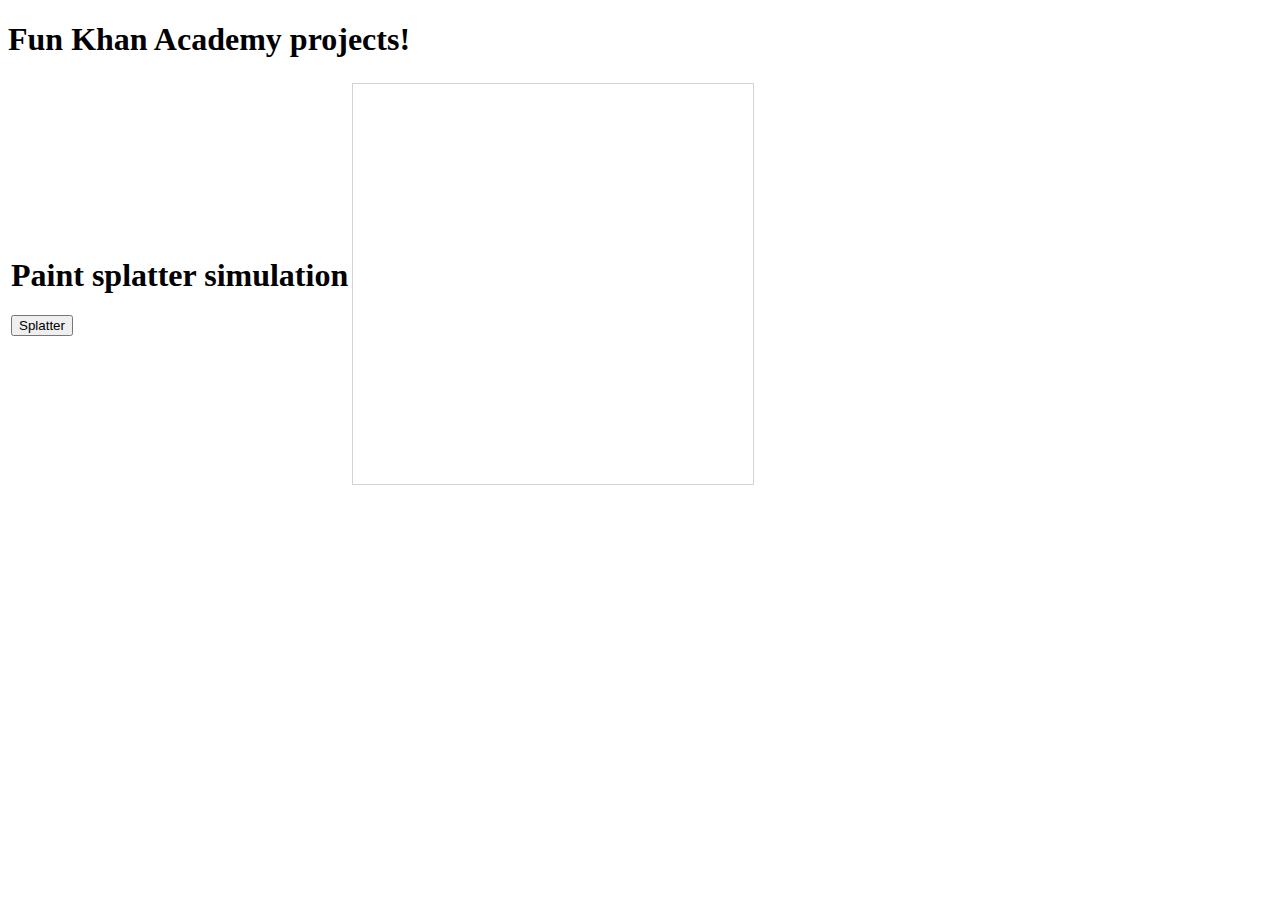
<file: index.html>
<!DOCTYPE html>
<html>
  <head>
       <script type="text/javascript" src="https://ajax.googleapis.com/ajax/libs/jquery/1.8.3/jquery.min.js" ></script>
       <script type="text/javascript" src="paint_splatter/paint_splatter.js"></script>
       <link type="text/CSS" rel="stylesheet" href="paint_splatter/paint_splatter.css"></link>
  </head>
  <body>
    <div>
        <h1>Fun Khan Academy projects!</h1>
    </div>
    <table>
        <tr>
            <td>
                 <h1>Paint splatter simulation</h1>
                <button type="button" id="splatter_button">Splatter</button>
            </td>
            <td>
                 <canvas id="paint_splatter_canvas"> </canvas>
            </td>
        </tr>
    </table>
  </body>
</html>
</file>
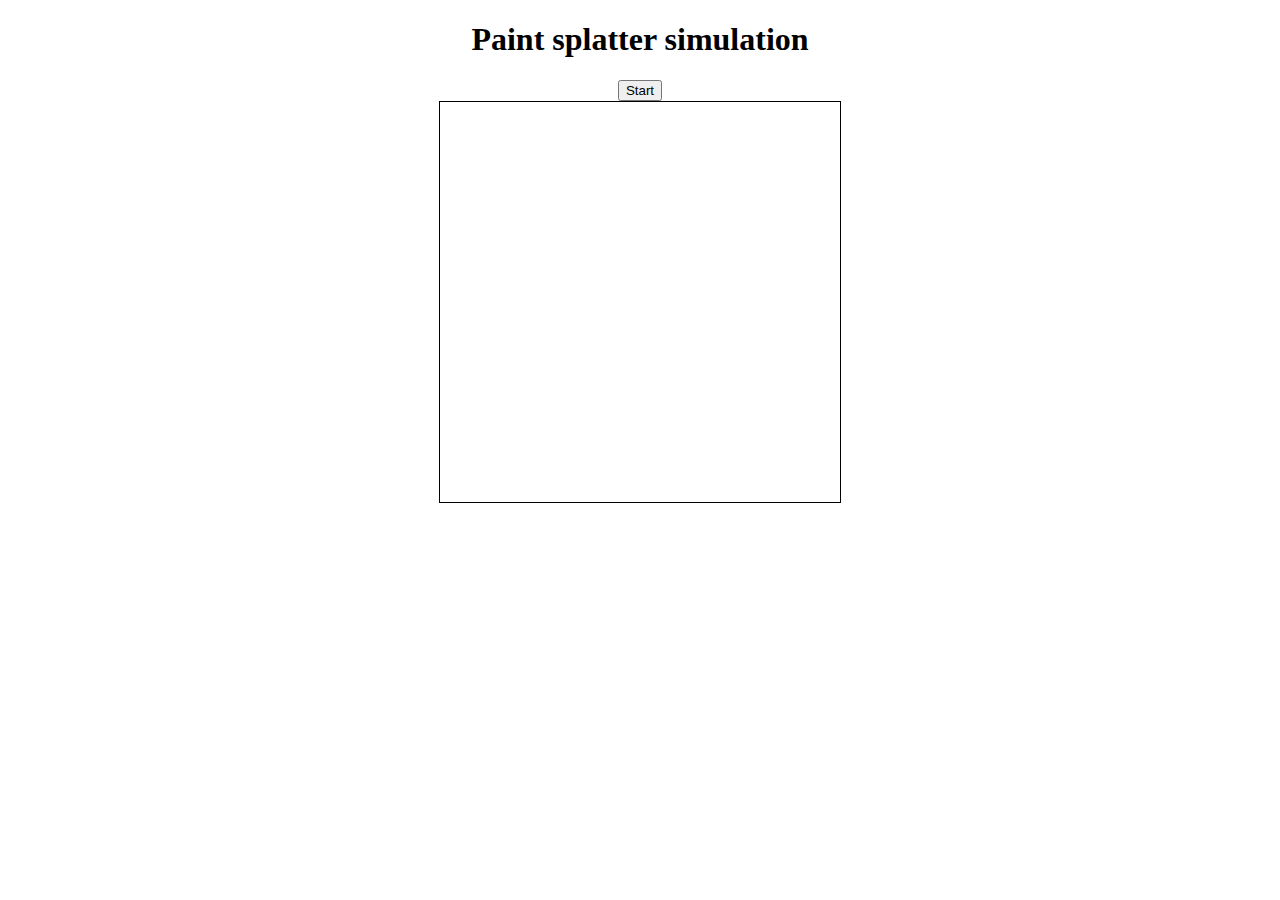
<file: paint_splatter/index.html>
<!DOCTYPE html>
<html>
  <head>
    <script type="text/javascript" src="https://ajax.googleapis.com/ajax/libs/jquery/1.8.3/jquery.min.js" ></script>
    <script type="text/javascript" src="paint_splatter.js"></script>
    
  </head>
  <body>
    <div width="400" align="center">
      <h1>Paint splatter simulation</h1>
      <button type="button" id="start_button">Start</button>
    </div>
    <div align="center">
      <canvas id="paint_splatter_canvas" width="400" height="400" style="border:1px solid #000000;"> </canvas>
    </div>
  </body>
</html>
</file>
<file: paint_splatter/paint_splatter.css>
canvas {
      height: 400px;
      width: 400px;
      border: 1px solid lightgrey;
}
</file>
